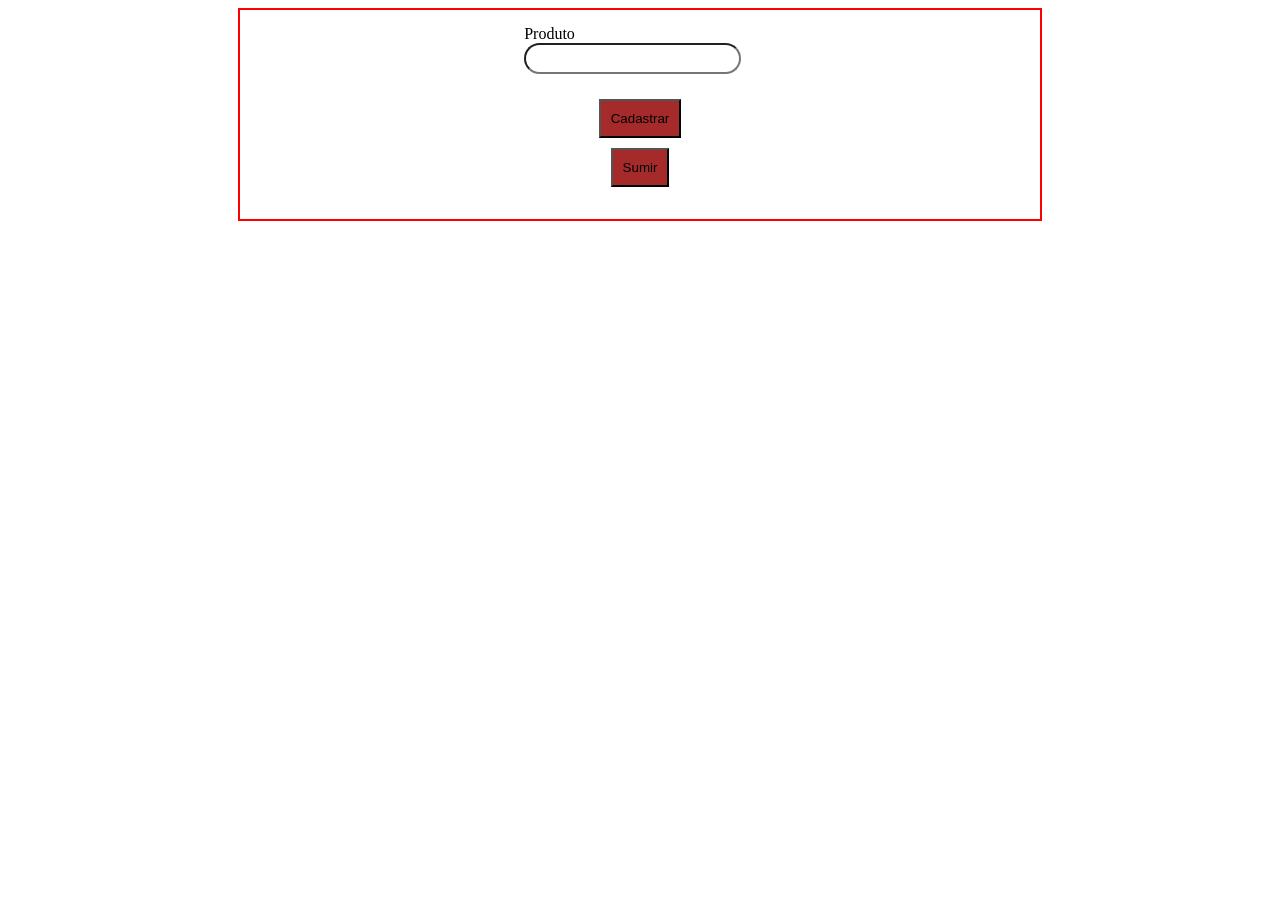
<file: aula-invertida/index.html>
<!DOCTYPE html>
<html lang="en">
<head>
    <meta charset="UTF-8">
    <meta name="viewport" content="width=device-width, initial-scale=1.0">
    <title>Cadastro</title>
    <link rel="stylesheet" href="./css/style.css">
</head>
<body>
    <main>
        <form>
            <article class="form-group">
                <label for="produto">
                    Produto
                </label>
                <input type="text" id="produto"/>
            </article>
            <button id="btnForm">Cadastrar</button>
            <button id="btnSumir">Sumir</button>
            <ul id="lista"></ul>
        </form>
    </main>
    <script src="./js/script.js"></script>
</body>
</html>
</file>
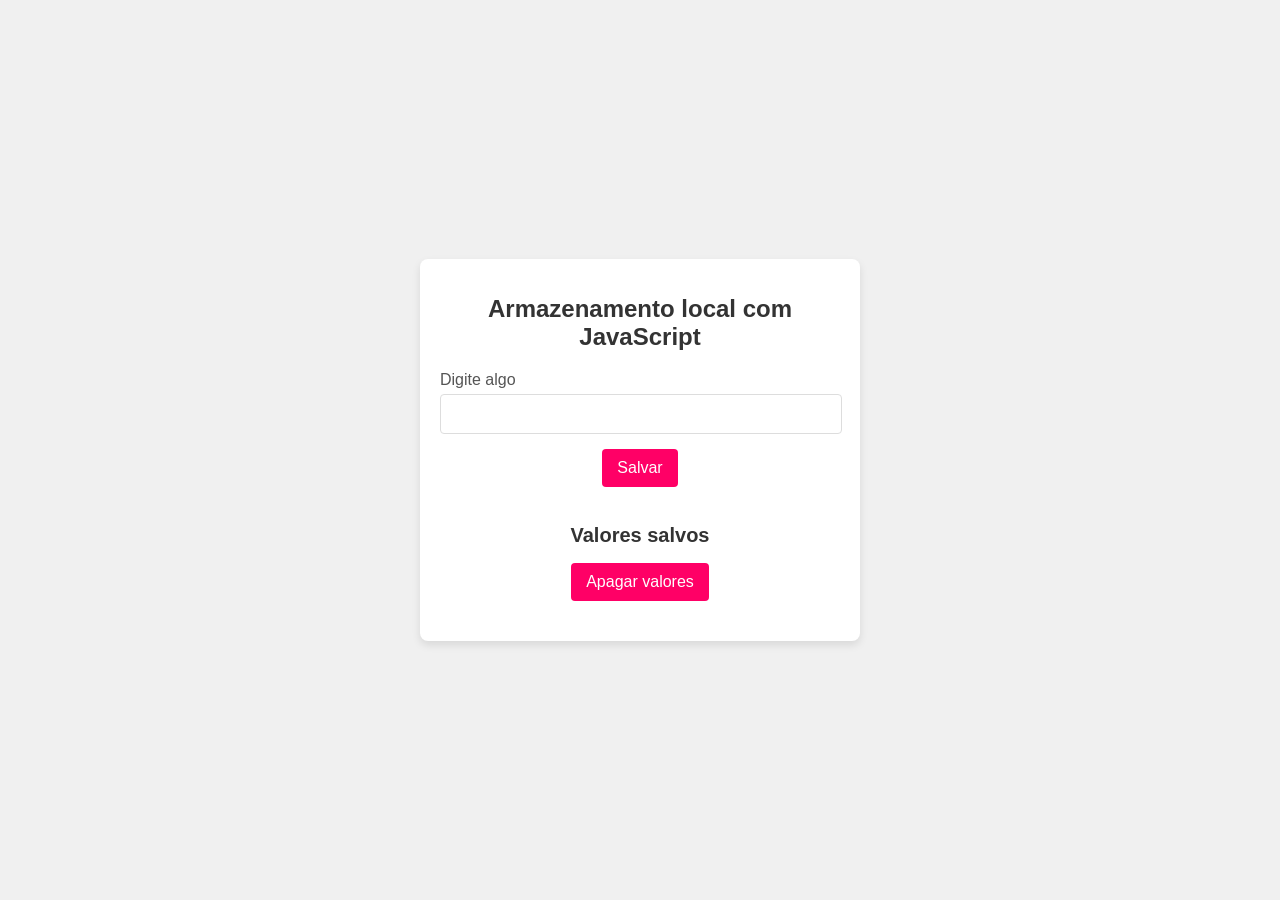
<file: cadastro-local/index.html>
<!DOCTYPE html>
<html lang="pt-br">
<head>
    <meta charset="UTF-8">
    <meta name="viewport" content="width=device-width, initial-scale=1.0">
    <title>Cadastro Local</title>
    <link rel="stylesheet" href="./css/style.css">
</head>
<body>
    <main class="container">
        <h1>Armazenamento local com JavaScript</h1>

        <form>
            <section class="input-group">
                <label for="campo">Digite algo</label>
                <input type="text" id="campo">
            </section>
            <button type="submit" id="salvar">Salvar</button>
            <h2>Valores salvos</h2>
            <ul id="listaValores"></ul>
            <button id="apagar"> Apagar valores</button>
        </form>
    </main>
    <script src="./js/cad-new.js"></script>
    <script src="./js/listagem.js"></script>
    <script src="./js/apagar.js"></script>
</body>
</html>
</file>
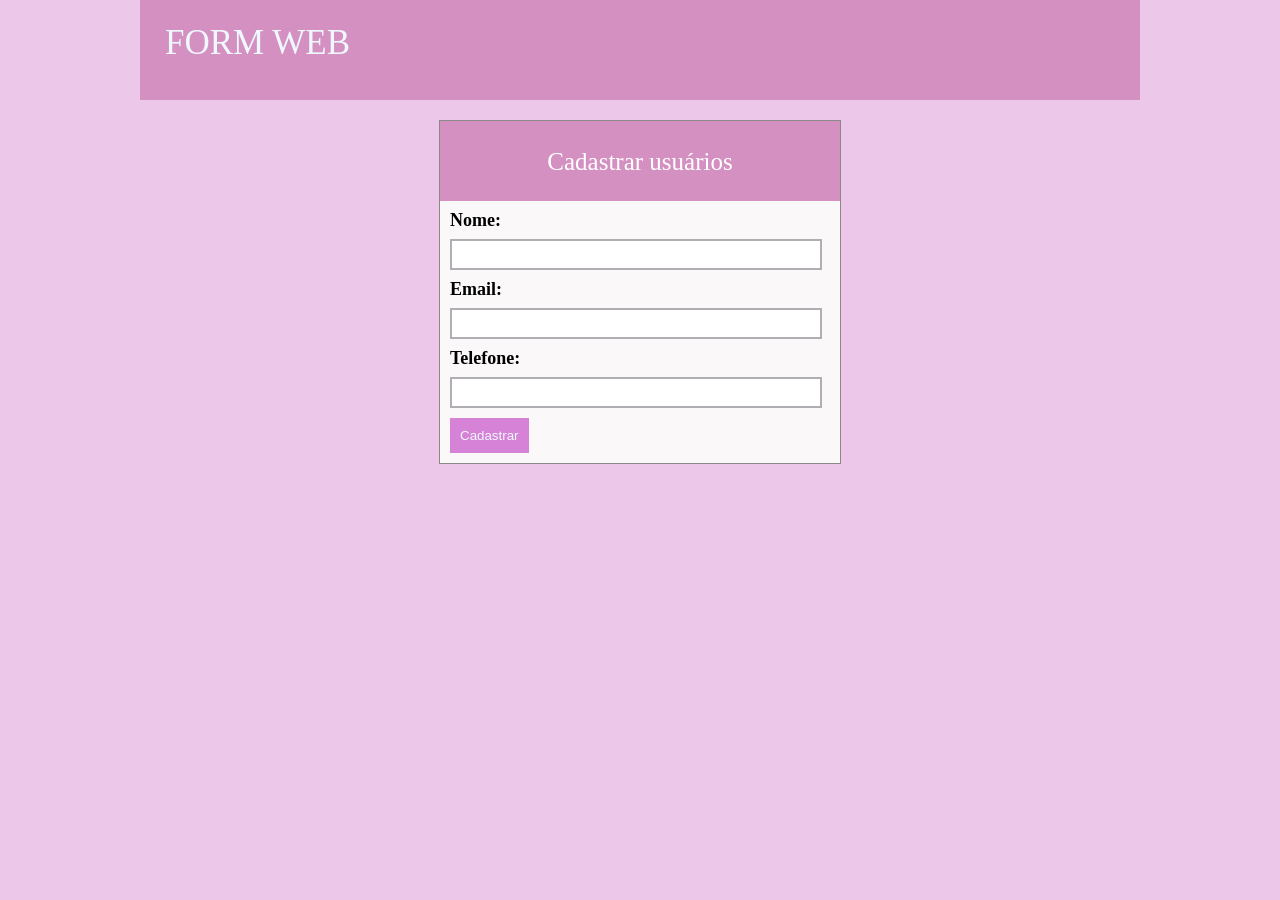
<file: form-web/index.html>
<!DOCTYPE html>
<html lang="pt-br">
<head>
    <meta charset="UTF-8">
    <meta name="viewport" content="width=device-width, initial-scale=1.0">
    <title>FORM WEB</title>
    <link rel="stylesheet" href="./css/style.css">
    <link rel="stylesheet" href="./css/reset.css">
</head>
<body>
    <div class="container">
        <header>
            <h1>FORM WEB</h1>
        </header>

        <main class="content">
            <section class="headerCad">
                <h1>Cadastrar usuários</h1>
            </section>
            
            <form>
                <article class="form-group">
                    <label for="nome">Nome:</label>
                    <input type="text" id="nome"/>
                </article>

                <article class="form-group">
                    <label for="email">Email:</label>
                    <input type="email" id="email"/>
                </article>

                <article class="form-group">
                    <label for="telefone">Telefone:</label>
                    <input type="tel" id="telefone"/>
                </article>

                <article class="form-button">
                    <button>Cadastrar</button>
                </article>
                <ul class="lista"></ul>
            </form>
        </main>
    </div>

    <script src="./js/script.js"></script>

</body>
</html>
</file>
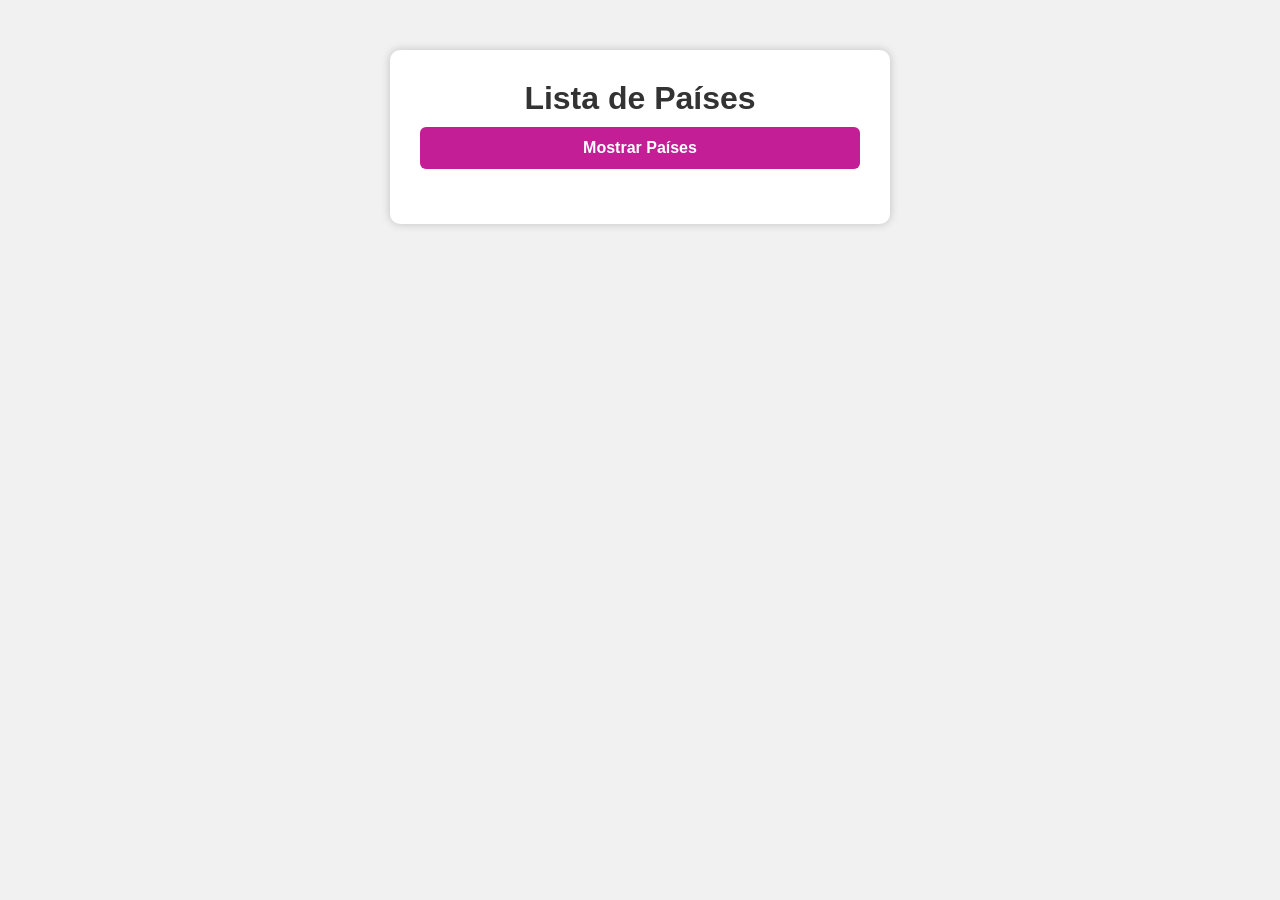
<file: paises/index.html>
<!DOCTYPE html>
<html lang="pt-br">
<head>
    <meta charset="UTF-8">
    <meta name="viewport" content="width=device-width, initial-scale=1.0">
    <title>Países</title>
    <link rel="stylesheet" href="css/style.css">

</head>
<body>
    <main class="container">
        <h1>Lista de Países</h1>
        
        <button onclick="listarPaises()">
            Mostrar Países
        </button>

        <ul id="listaPaises">
            
        </ul>
    </main>

    <script src="./js/script.js"></script>
</body>
</html>
</file>
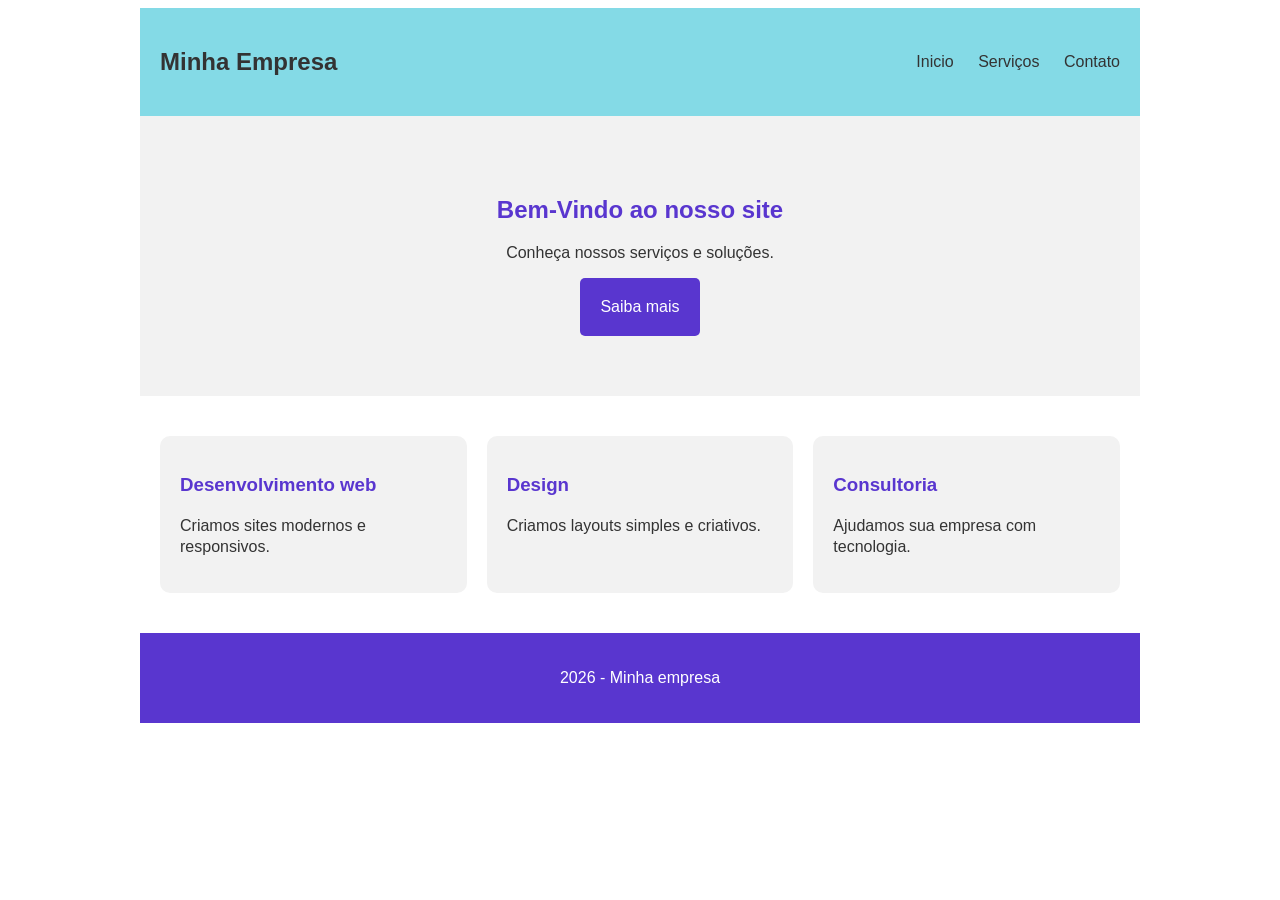
<file: projeto-sass/index.html>
<!DOCTYPE html>
<html lang="pt-br">
<head>
    <meta charset="UTF-8">
    <meta name="viewport" content="width=device-width, initial-scale=1.0">
    <title>Minha lading Page</title>
    <link rel="stylesheet" href="style.css">
</head>

<body>
    <div class="container">
        <header>
            <h2>Minha Empresa</h2>

            <nav>
                <a href="#">Inicio</a>
                <a href="#">Serviços</a>
                <a href="#">Contato</a>
            </nav>
        </header>

        <aside class="banner">
            <h1>Bem-Vindo ao nosso site</h1>
            <p>Conheça nossos serviços e soluções.</p>
            <a href="#" class="botao">Saiba mais</a>
        </aside>

        <section class="servicos">
            <div class="card">
                <h3>Desenvolvimento web</h3>
                <p>Criamos sites modernos e responsivos.</p>
            </div>

            <div class="card">
                <h3>Design</h3>
                <p>Criamos layouts simples e criativos.</p>
            </div>

            <div class="card">
                <h3>Consultoria</h3>
                <p>Ajudamos sua empresa com tecnologia.</p>
            </div>
        </section>

        <footer>
            <p>2026 - Minha empresa</p>
        </footer>
    </div>
    
</body>
</html>
</file>
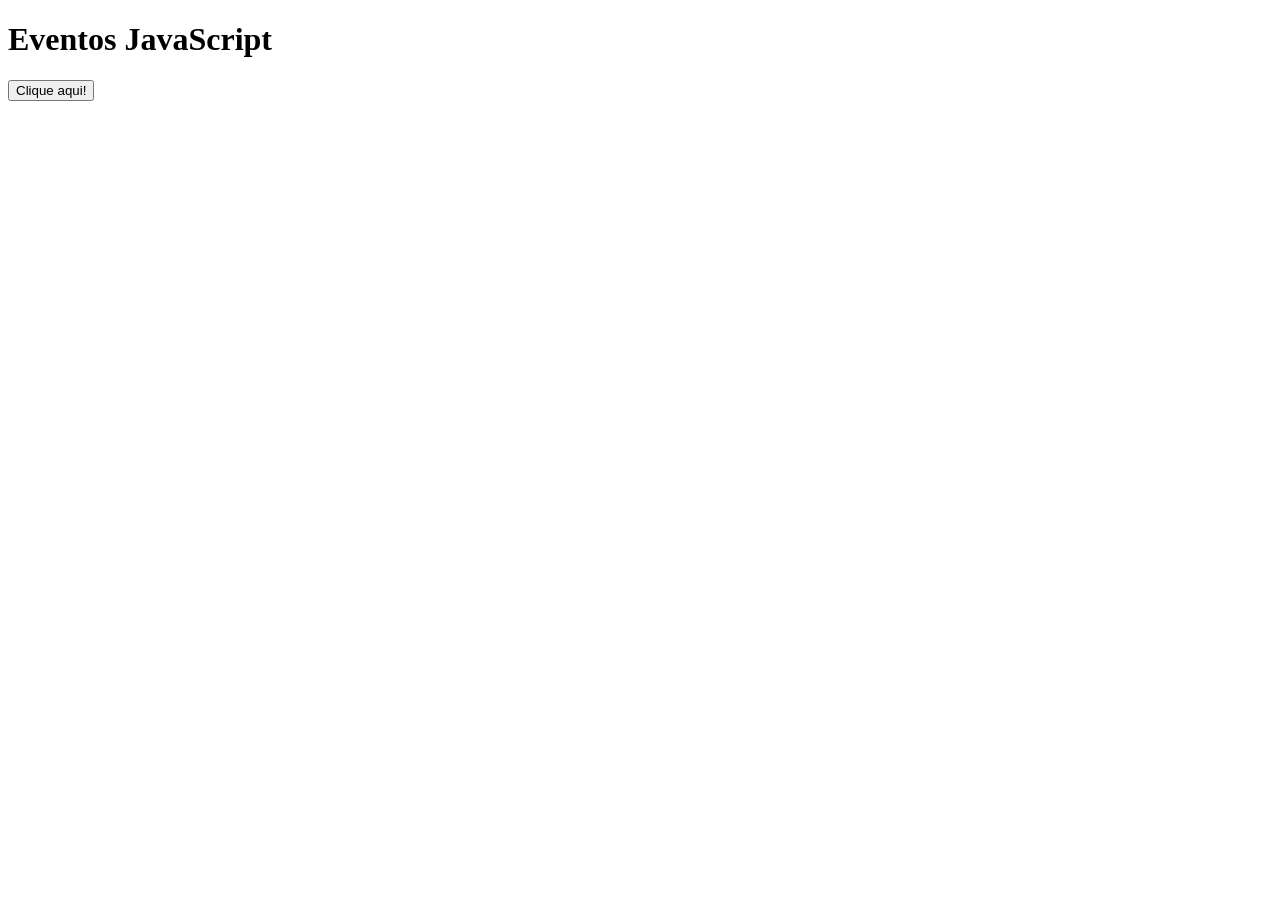
<file: eventos/exemplo1.html>
<!DOCTYPE html>
<html lang="en">
<head>
    <meta charset="UTF-8">
    <meta name="viewport" content="width=device-width, initial-scale=1.0">
    <title>Eventos JavaScript</title>
</head>
<body>

    <h1>Eventos JavaScript</h1>

    <button onclick="alert('Exemplo de Evento em JavaScript')">Clique aqui!</button>

</body>
</html>
</file>
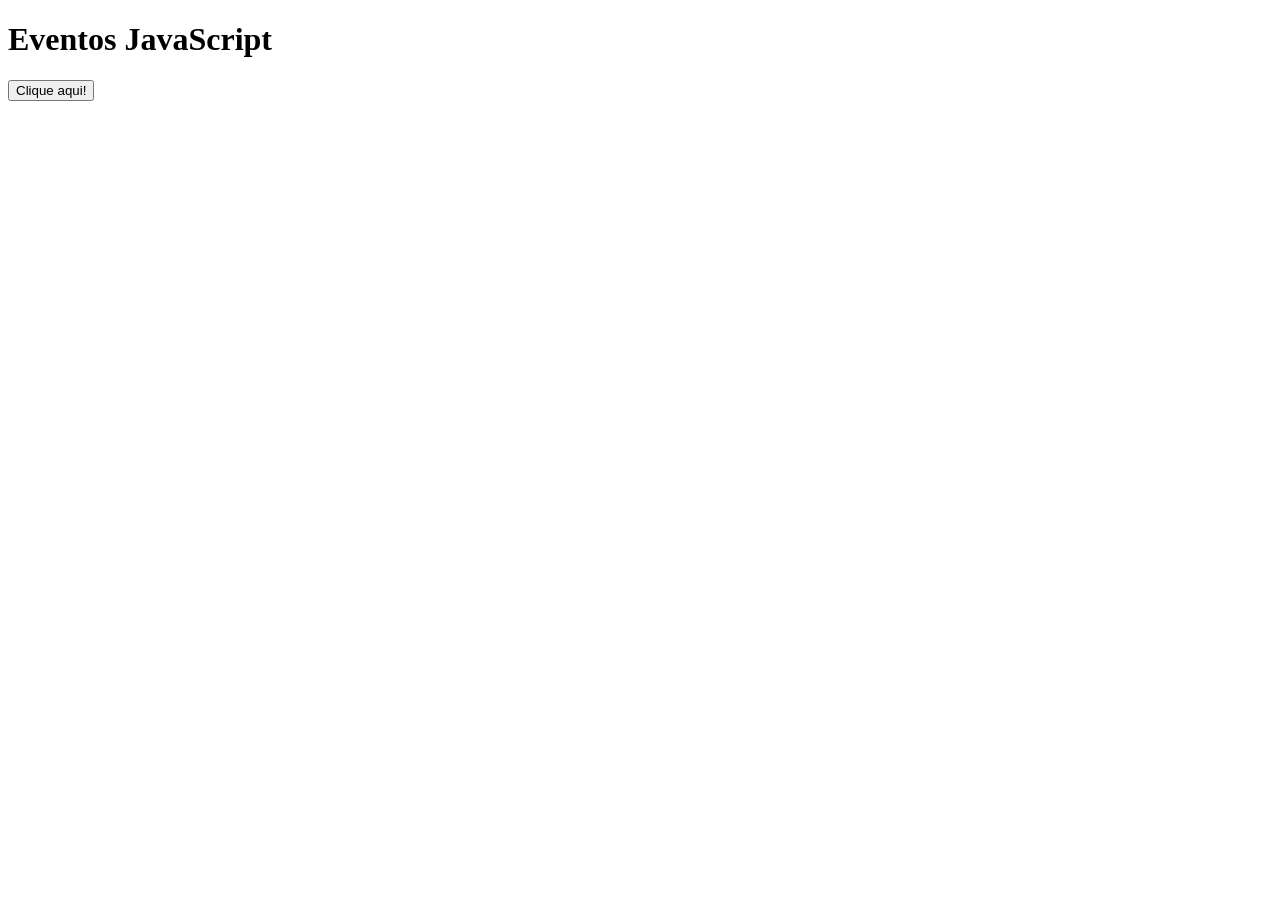
<file: eventos/exemplo2.html>
<!DOCTYPE html>
<html lang="en">
<head>
    <meta charset="UTF-8">
    <meta name="viewport" content="width=device-width, initial-scale=1.0">
    <title>Eventos JavaScript</title>
</head>
<body>

    <h1>Eventos JavaScript</h1>
    
    <button id="btnMensagem">Clique aqui!</button>

    <script>
        document.querySelector("#btnMensagem").onclick = () => {
            alert("Este evento está totalmente no arquivo externo");
        }
    </script>

</body>
</html>
</file>
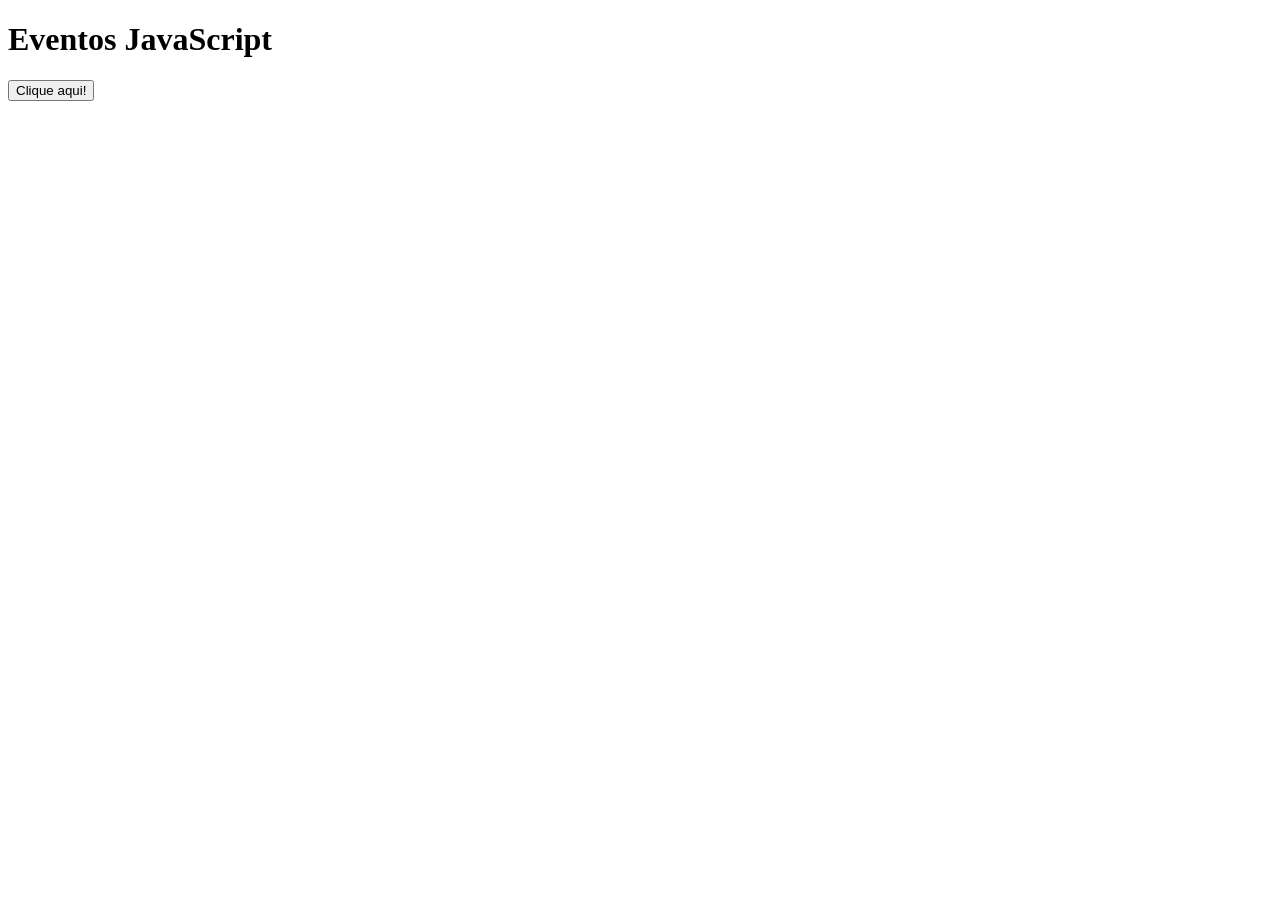
<file: eventos/exemplo3.html>
<!DOCTYPE html>
<html lang="en">
<head>
    <meta charset="UTF-8">
    <meta name="viewport" content="width=device-width, initial-scale=1.0">
    <title>Eventos JavaScript</title>
</head>
<body>

    <h1>Eventos JavaScript</h1>
    
    <button id="btnMensagem">Clique aqui!</button>

    <script>

        const btn = document.querySelector("#btnMensagem");

        btn.addEventListener('click', function(){
            alert("Seja Bem-vindo!")

        })
    </script>

</body>
</html>
</file>
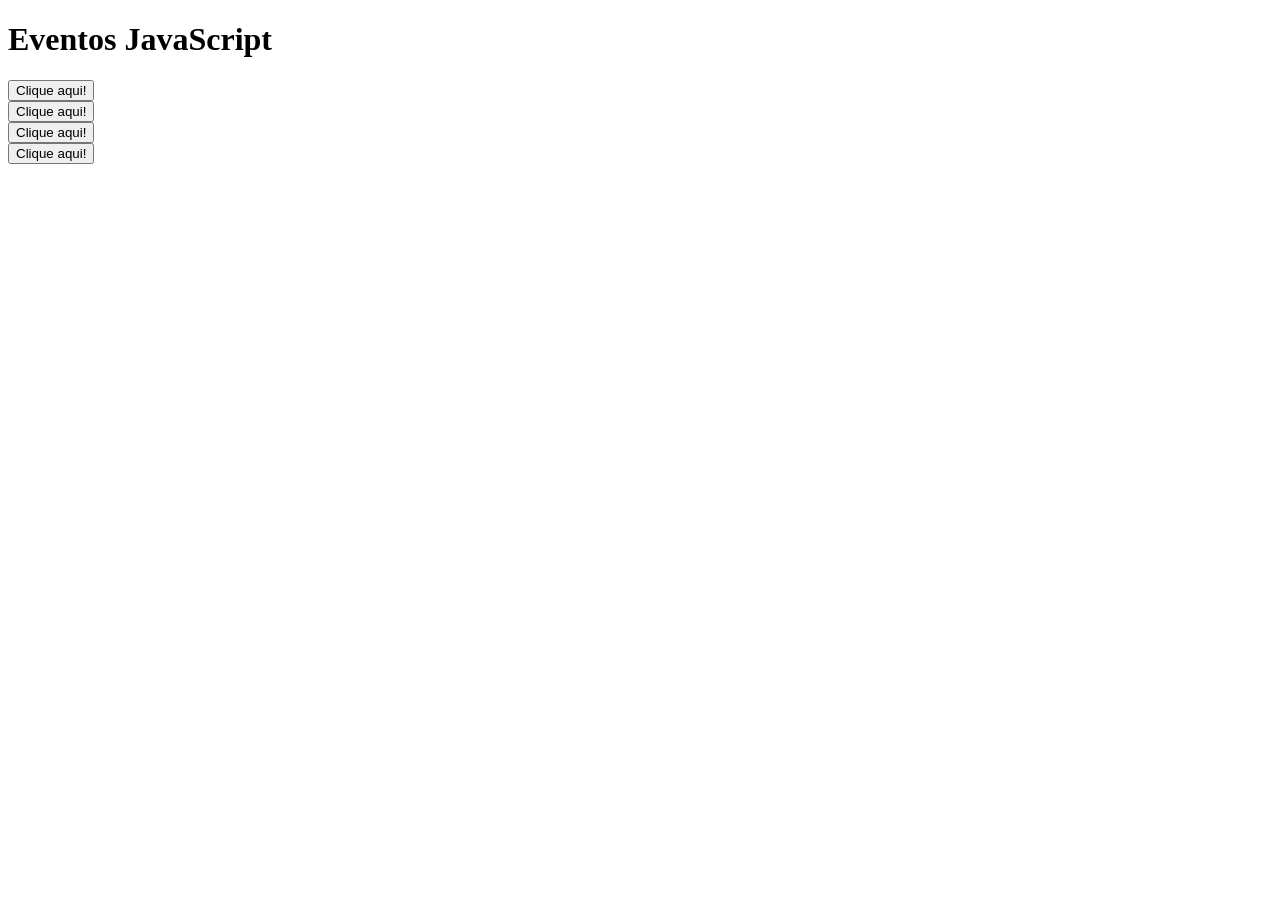
<file: eventos/exemplo4.html>
<!DOCTYPE html>
<html lang="en">
<head>
    <meta charset="UTF-8">
    <meta name="viewport" content="width=device-width, initial-scale=1.0">
    <title>Eventos JavaScript</title>
</head>
<body>

    <h1>Eventos JavaScript</h1>

    <button class="item">Clique aqui!</button><br>
    <button class="item">Clique aqui!</button><br>
    <button class="item">Clique aqui!</button><br>
    <button class="item">Clique aqui!</button><br>
    
    <script>
        const botoes = querySelectorAll(".item")

        for(let i = 0; i < botoes.length; i++){
            botoes[i].addEventListener('click', clicar)
        }

        function clicar(){
            console.log("Clicou")
        }

    </script>

</body>
</html>
</file>
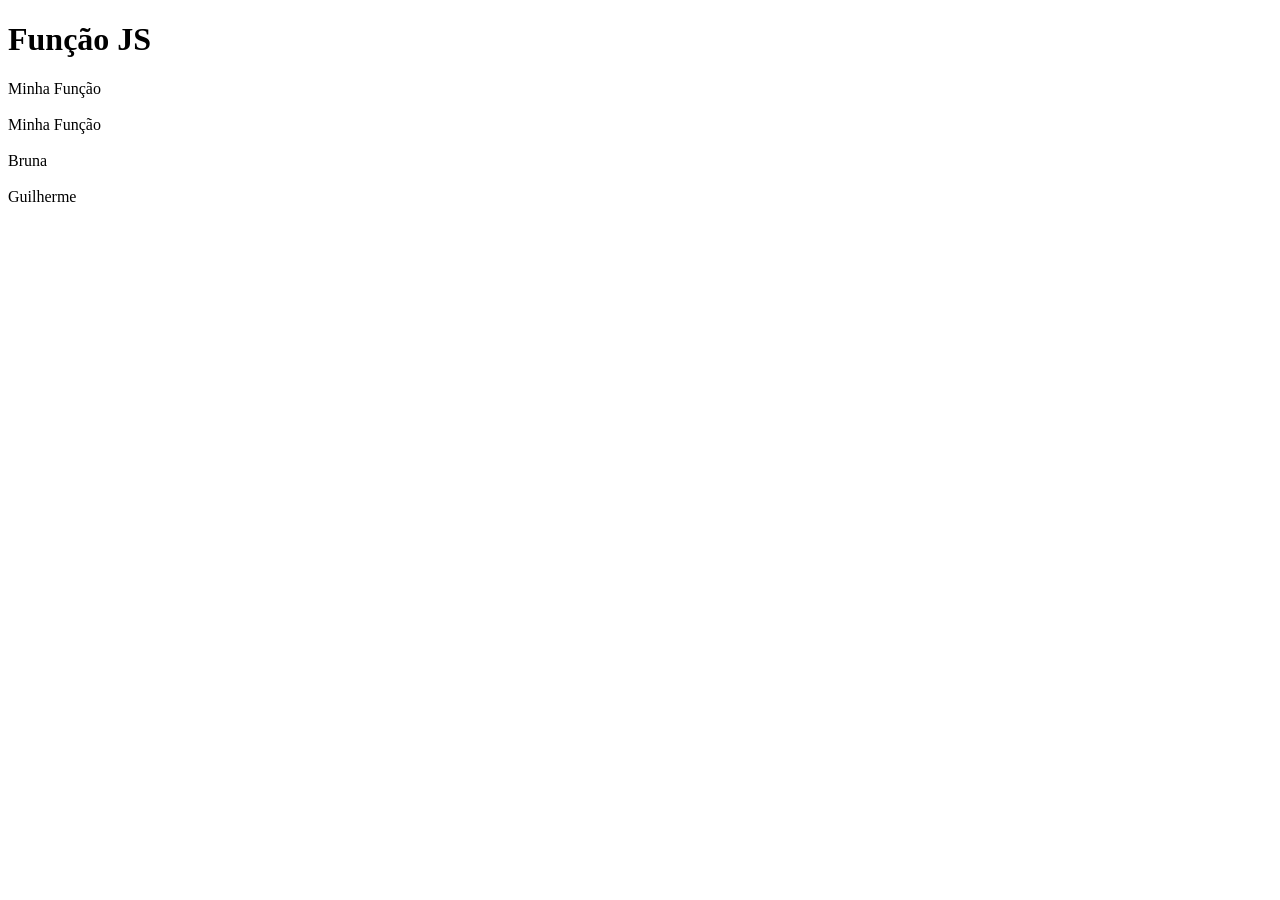
<file: exemplo-js/func.html>
<!DOCTYPE html>
<html lang="en">
<head>
    <meta charset="UTF-8">
    <meta name="viewport" content="width=device-width, initial-scale=1.0">
    <title>Função</title>
</head>
<body>
    <h1>Função JS</h1>

    <script src="./func.js"></script>
</body>
</html>
</file>
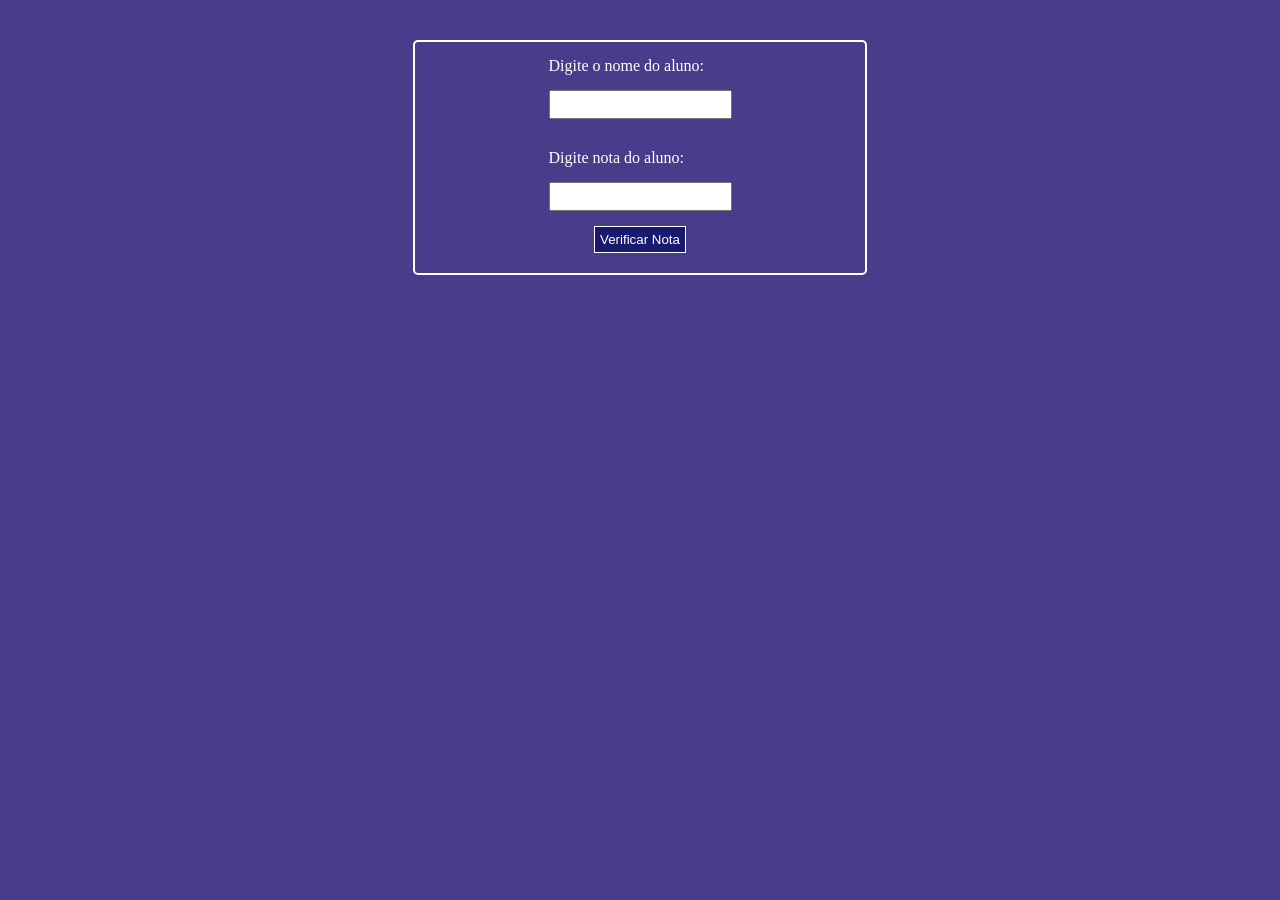
<file: nota-aluno/nota.html>
<!DOCTYPE html>
<html lang="en">
<head>
    <meta charset="UTF-8">
    <meta name="viewport" content="width=device-width, initial-scale=1.0">
    <title>Nota do Aluno</title>
    <link rel="stylesheet" href="./css/nota.css">
</head>

<body>
    <main class="container">
        <form>

            <article class="form-control">
                <label for="nome">Digite o nome do aluno:</label>
                <input type="text" id="nome"/>

                <label for="nota">Digite nota do aluno:</label>
                <input type="number" min="0" id="nota" />
            </article>

            <section id="message">
                <span>Digite nos campo(os) vazios</span>
            </section>

            <button id="verifica-nota" onclick="resultadoNotaClick(event)"> Verificar Nota</button>

            <div id="resultado"></div>
        </form>
    </main>
    
    <script src="./js/nota.js"></script>
</body>
</html>
</file>
<file: aula-invertida/css/style.css>
main {
    max-width: 800px;
    border: 2px solid red;
    margin: 0 auto;
}

form {
    display: flex;
    justify-content: center;
    align-items: center;
    flex-direction: column;
}

.form-group {
    padding: 15px;
    border-radius: 20px;
}

.form-group input {
    border-radius: 20px;
    width: 90%;
    height: 25px;
}

button {
    background-color: brown;
    padding: 10px;
    margin-top: 10px;
}

.sumir {
    display: none;
}
</file>
<file: cadastro-local/css/style.css>
body {
    font-family: Arial, sans-serif;
    background-color: #f0f0f0;
    margin: 0;
    display: flex;
    justify-content: center;
    align-items: center;
    height: 100vh;
}

.container {
    background-color: #ffffff;
    padding: 20px;
    border-radius: 8px;
    box-shadow: 0 4px 8px rgba(0, 0, 0, 0.1);
    max-width: 400px;
    width: 100%;
    text-align: center;
}

h1 {
    color: #333;
    font-size: 24px;
    margin-bottom: 20px;
}

.input-group {
    margin-bottom: 15px;
    text-align: left;
}

label {
    display: block;
    margin-bottom: 5px;
    color: #555;
}

input[type="text"] {
    width: calc(100% - 20px);
    padding: 10px;
    border: 1px solid #ddd;
    border-radius: 4px;
    font-size: 16px;
}

button {
    background-color: #ff0066;
    color: white;
    border: none;
    padding: 10px 15px;
    font-size: 16px;
    border-radius: 4px;
    cursor: pointer;
    margin-bottom: 20px;
}

button:hover {
    background-color: #570348;
}

h2 {
    color: #333;
    font-size: 20px;
    margin-bottom: 10px;
}

ul {
    list-style-type: none;
    padding: 0;
}

ul li {
    background-color: #f9f9f9;
    padding: 10px;
    border: 1px solid #ddd;
    border-radius: 4px;
    margin-bottom: 5px;
    text-align: left;
}

.error {
    color: red;
    margin-top: 3px;    
  }
</file>
<file: form-web/css/style.css>
body {
    background-color: rgb(236, 199, 233);
}

.container {
    width: 100%;
    max-width: 1000px;
    margin: 0 auto; 
}

header {
    height: 100px;
    background: rgb(212, 144, 192);
}

header h1 {
    font-size: 35px;
    color: aliceblue;
    padding: 25px;
}

.content {
    max-width: 400px;
    border: 1px solid rgb(139, 136, 136);
    margin: auto;
    margin-top: 20px;
    margin-bottom: 20px;
    background: #faf8f8;
}

.headerCad {
    height: 80px;
    background: rgb(212, 144, 192);
    display: flex;
    justify-content: center;
    align-items: center;
}

.headerCad h1 {
    color: #fff;
    font-size: 25px;
}

.form-group, .form-button {
    margin: 10px;
}

.form-group label {
    font-weight: bold;
    font-size: 18px;
    padding-bottom: 10px;
    display: block;
}

.form-group input[type="text"], .form-group input[type="email"], .form-group input[type="tel"] {
    border: 2px solid rgb(176, 174, 179);
    width: 95%;
    height: 25px;
    outline: none;
    padding-left: 5px;
}

.form-button button {
    background: rgb(214, 130, 214);
    color: aliceblue;
    padding: 10px;
    border: 0;
    cursor: pointer;
}
</file>
<file: paises/css/style.css>
*{
    margin: 0;
    padding: 0;
    box-sizing: border-box;
}

body{
    font-family: Arial, Helvetica, sans-serif;
    background-color: #f1f1f1;
}

.container{
    width: 500px;
    margin: 50px auto;
    padding: 30px;
    background-color: #ffffff;
    border-radius: 10px;
    box-shadow: 0 0 10px rgba(0, 0, 0, 0.2);
}

h1{
    text-align: center;
    color: #333;
    margin-bottom: 10px;
}

p{
    text-align: center;
    color: #666;
    margin-bottom: 25px;
}

button{
    width: 100%;
    padding: 12px;
    background-color: #c41e97;
    color: #ffffff;
    border: none;
    border-radius: 6px;
    font-size: 16px;
    font-weight: bold;
    cursor: pointer;
    margin-bottom: 25px;
}

button:hover{
    background-color: #09644d;
}

hr{
    margin-bottom: 25px;
}

ul{
    list-style: none;
}

li{
    background-color: #e9ecef;
    padding: 12px;
    margin-bottom: 10px;
    border-left: 5px solid #0d6efd;
    border-radius: 6px;
}
</file>
<file: projeto-sass/style.css>
body {
  font-family: Arial, Helvetica, sans-serif;
  color: #333;
}

.estilo-borda, .container .servicos .card {
  border-radius: 10px;
}

.container {
  max-width: 1000px;
  margin: auto;
}
.container header {
  background: rgb(132, 218, 230);
  padding: 20px;
  display: flex;
  justify-content: space-between;
  align-items: center;
}
.container header nav a {
  color: #333;
  text-decoration: none;
  margin-left: 20px;
}
.container header nav a:hover {
  color: #5936cf;
  text-decoration: underline;
}
.container .banner {
  background: #f2f2f2;
  padding: 60px 20px;
  text-align: center;
}
.container .banner h1 {
  color: #5936cf;
}
.container .banner .botao {
  display: inline-block;
  padding: 20px;
  background: #5936cf;
  color: white;
  text-decoration: none;
  border-radius: 5px;
  transition: 1s all;
}
.container .banner .botao:hover {
  background: rgb(195, 195, 231);
}
.container .servicos {
  display: flex;
  gap: 20px;
  padding: 40px 20px;
}
.container .servicos .card {
  background: #f2f2f2;
  padding: 20px;
  flex: 1;
}
.container .servicos .card h3 {
  color: #5936cf;
}
.container .servicos .card:hover {
  background: #e5e0fa;
  cursor: pointer;
}
.container .servicos .card p {
  line-height: 21px;
}
.container footer {
  background: #5936cf;
  color: white;
  padding: 20px;
  text-align: center;
}

@media (max-width: 600px) {
  header {
    flex-direction: column;
  }
  nav {
    margin-top: 10px;
  }
  .servicos {
    flex-direction: column;
  }
}

/*# sourceMappingURL=style.css.map */
</file>
<file: nota-aluno/css/nota.css>
* {
    margin: 0;
    padding: 0;
}

body {
    background: #483D8B;
}

.container {
    /*Largura*/
    width: 100%;
    max-width:450px;
    /*Borda*/
    border: 2px solid white;
    /* Borda arrendondada */
    border-radius: 5px;
    /* Centralizar minha tela*/
    margin: 40px auto;
}

.container form {
    /*Flexbox*/
    display: flex;
    flex-direction: column;
    align-items: center;
}

.form-control input {
    /*Espaçamento entre os elementos*/
    margin-top: 15px;
    margin-bottom: 15px;
    /*Efeito colateral do navegador*/
    outline: none;
    /*Espaçamento dentro do elemento*/
    padding: 5px;
}

.form-control label {
    /* Espaçamento entre os elementos */
    margin-top: 15px;
    color: #fff;
    display: block;
}

#verifica-nota {
    /* Cor do fundo */
    background: #191970;
    /* Borda do Botão */
    border: 1px solid white;
    /*Cor de texto */
    color: #fff;
    /*Espaçamento dentro do elemento */
    padding: 5px;
    /* Espaçamento fora do elemento */
    margin-bottom: 10px;
    /* Cursor mãozinha */
    cursor: pointer;
    transition: all 0.9s;
}

#verifica-nota:hover {
    background-color: rgb(232, 229, 229);
    color: #191970;
}

#resultado {
    color: #fff;
    margin-bottom: 10px;
}

#message {
    display: none;
}

#message span {
    color: red;
    padding-bottom: 10px;
    display: block;
}
</file>
